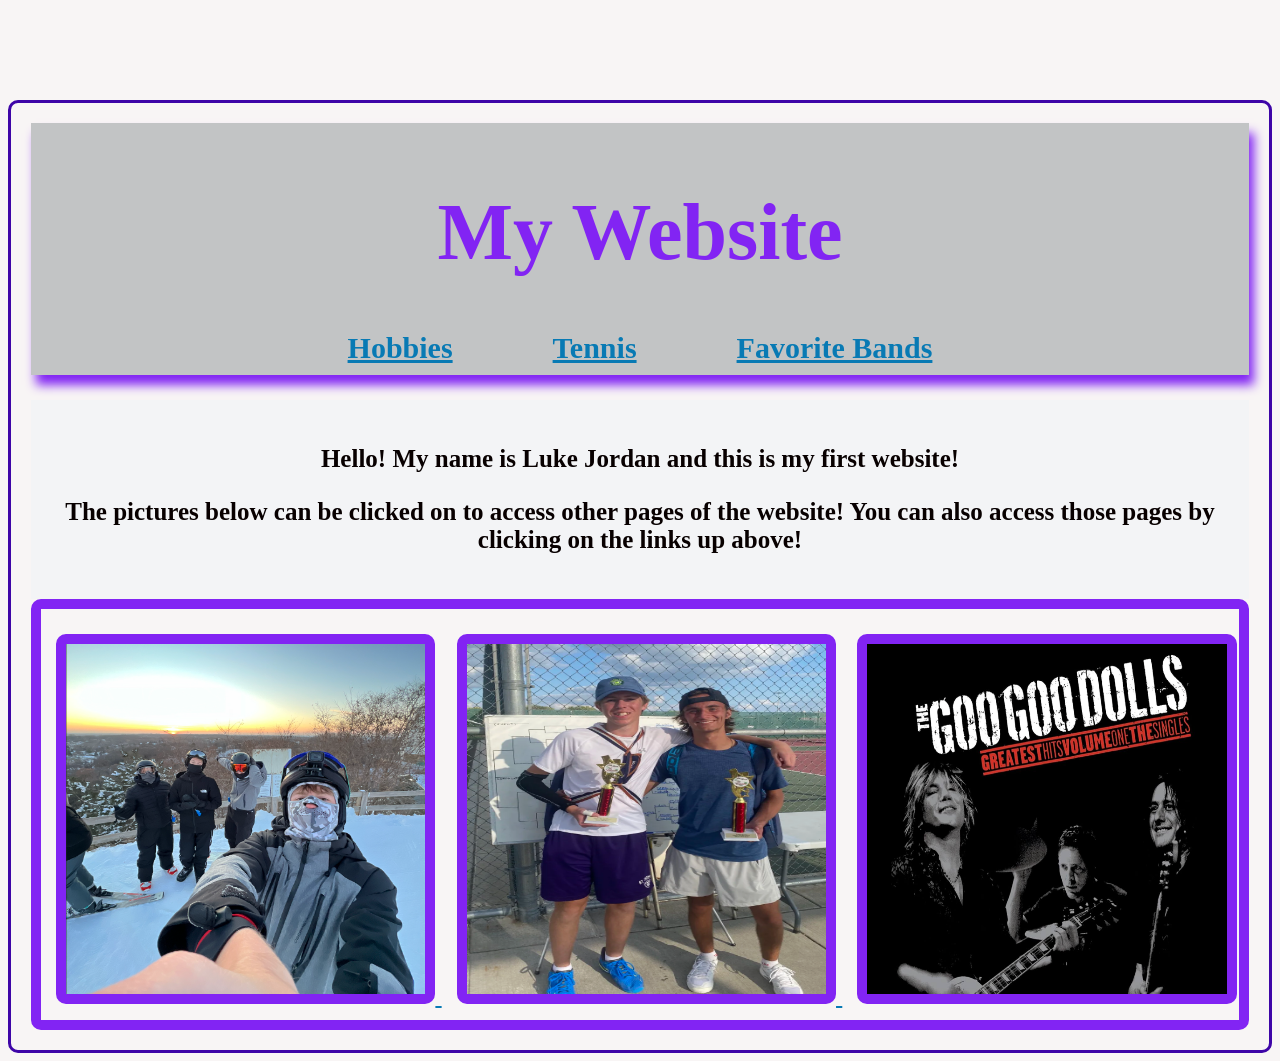
<file: Static Website (HTML + CSS + Responsive Design)/index.html>
<!DOCTYPE html>
<html>
    <head>
        <meta charset="utf-8" />
        <meta name="viewport" content="width=device-width, initial-scale=1" />
        <link rel = "icon" href="images/favicon (4).ico" type="image/x-icon" />
        <title>Static Website Homepage</title>
        <link rel="stylesheet" href="style.css"/>
    </head>
    <body class = "base_homepage">
        <header class = "header_homepage">
            <h1>My Website</h1>
            <div class = "align_header">
                <a href="hobbies.html";>Hobbies</a>
                <a href="tennis.html";>Tennis</a>
                <a href="bands.html";>Favorite Bands</a>
            </div>
        </header>
        <div class="first_page_layout">
            <p class = "writing">Hello! My name is Luke Jordan and this is my first website!</p>
            <p class = "writing">The pictures below can be clicked on to access other pages of the website! You can also access those pages by clicking on the links up above!</p>
        </div>
        <div class="image-border">
        <div class ="image-move">
            <a href="hobbies.html">
                <img class="image-shape" src ="imagesForStatic/HomeScreen.png" alt = "image1" height = 350 width = 30%/>
            </a>
            <a href="tennis.html">
                <img class="image-shape" src ="imagesForStatic/Tennis1.png" alt = "image1" height = 350 width = 30%/>
            </a>
            <a href="bands.html">
                <img class="image-shape" src ="imagesForStatic/GooGooDolls.png" alt = "image1" height = 350 width = 30%/>
            </a>
        </div>
        </div>
    </body>
</html>
</file>
<file: Static Website (HTML + CSS + Responsive Design)/style.css>
.base_homepage{
    background-color: rgb(248, 245, 245);
    color:#fdfdfd;
    border-radius: 10px;
    border-color: rgb(62, 5, 167);
    border-style: solid;
    border-width: 15%;
    font-weight: 600;
    padding: 20px 20px 20px 20px;
    font-size: 25px;
    border-spacing: 5px;
}

.image_box{
    border-radius: 2px;
    border-color: rgb(130, 36, 243);
    border-style: solid;
    border-width: 2px;
    margin-top: 25px;
}

.image_box_layout{
    color: #080000;
    display: flex;
    justify-content: center;    
    text-align: center;   
}

.header_homepage{
    background-color: rgb(194, 196, 197);
    color: rgb(130, 36, 243);
    font-size: 40px;
    font-weight: 600;
    padding: 10px;
    box-shadow: 5px 10px 10px;
    text-align: center;
}

a:link{
    color: rgb(8, 122, 180);
}
a:visited{
    color: rgb(0, 32, 100);
}
a:hover { 
    color: #1414ed; 
}

.align_header{
    display: flex;
    justify-content:center;
    gap: 100px;
    font-size: 30px;
}

.first_page_layout{
    text-align: center;
    gap: 5px;
    margin-top: 25px;
    background-color: rgb(243, 244, 246);
    color:#080000;
    font-weight: 600;
    padding: 20px 20px;
    font-size: 25px;
    border-spacing: 5px;
}

.image-border{
    border-radius: 10px;
    border-color: rgb(130, 36, 243);
    border-style: solid;
    border-width: 10px;
}

.image-move{
    position: left;
    margin-top: 25px;
    margin-bottom: 10px; 
}
.image-shape{
    border-radius: 10px;
    border-color: rgb(130, 36, 243);
    border-style: solid;
    border-width: 10px;
    margin-left: 15px;
    
}
.image-shape:hover {
    transform: rotate(10deg);
}

.image-move2{
    border-radius: 10px;
    border-color: rgb(62, 5, 167);
    border-style: solid;
    border-width: 10px;
    margin-right: 20px;   
    margin-bottom: 10px; 
}

.writing{
    position: relative;
}

/*
CODE FOR THE TIMELINE: THIS CSS CODE WAS COPIED FROM THE WEBSITE PROVIDED TO US 
*/

.container{
    margin-top: 35px; 
}

body{
    margin-top:100px !important;
  }
  .Yearly-timeline{ font-family: 'Poppins', sans-serif; }
          .Yearly-timeline:after{
              content: '';
              display: block;
              clear: both;
          }
          .Yearly-timeline .timeline{
              width: calc(50% + 17px);
              padding: 0 30px 30px 0;
              float: left; 
              position: relative;
          }
          .Yearly-timeline .timeline:before,
          .Yearly-timeline .timeline:after{
              content: '';
              height: 60px;
              width: 2px;
              border-left: 2px solid #70d6ff;
              transform: rotate(-45deg);
              position: absolute;
              right: 30px;
              bottom: 0;
          }
          .Yearly-timeline .timeline:after{
              background-color: #fff;
              height: 20px;
              width: 20px;
              border: 6px solid #70d6ff;
              border-radius: 50%;
              right: 0;
          }   
          .Yearly-timeline .timeline-content{
              color: #555;
              background: #70d6ff;
              text-align: center;
              min-height: 170px;
              padding: 30px 35px 35px;
              border-radius: 15px 15px 0 15px;
              display: block;
              position: relative;
              z-index: 1;
          }
          .Yearly-timeline .timeline-content:before{
              content: '';
              background-color: #fff;
              position: absolute;
              left: 17px;
              right: 17px;
              top: 17px;
              bottom: 17px;
              z-index: -1;
          }
          .Yearly-timeline .timeline-content:hover{ text-decoration: none; }
          .Yearly-timeline .timeline-icon{
              color: #777;
              font-size: 35px;
          }
          .Yearly-timeline .title{
              font-size: 22px;
              font-weight: 700;
              letter-spacing: 2px;
              text-transform: uppercase;
              margin: 0 0 8px;
          }
          .Yearly-timeline .description{
              color: #777;
              font-size: 13px;
              font-weight: 400;
              letter-spacing: 0.5px;
              line-height: 18px;
              margin: 0;
          }
          .Yearly-timeline .timeline:nth-child(even){
              padding: 0 0 30px 30px;
              float: right;
          }
          .Yearly-timeline .timeline:nth-child(even):before{
              transform: rotate(45deg);
              right: auto;
              left: 30px;
          }
          .Yearly-timeline .timeline:nth-child(even):after{
              right: auto;
              left: 0;
          }
          .Yearly-timeline .timeline:nth-child(even) .timeline-content{ border-radius: 15px 15px 15px 0; }
          .Yearly-timeline .timeline:nth-child(4n+2):before,
          .Yearly-timeline .timeline:nth-child(4n+2):after{
              border-color: #ff70a6;
          }
          .Yearly-timeline .timeline:nth-child(4n+2) .timeline-content{
              background: #ff70a6;
          }
          .Yearly-timeline .timeline:nth-child(4n+3):before,
          .Yearly-timeline .timeline:nth-child(4n+3):after{
              border-color: #ff9770;
          }
          .Yearly-timeline .timeline:nth-child(4n+3) .timeline-content{
              background: #ff9770;
          }
          .Yearly-timeline .timeline:nth-child(4n+4):before,
          .Yearly-timeline .timeline:nth-child(4n+4):after{
              border-color: #ffd670;
          }
          .Yearly-timeline .timeline:nth-child(4n+4) .timeline-content{
              background:#ffd670;
          }
          @media screen and (max-width:767px){
              .Yearly-timeline .timeline{
                  width: 100%;
                  padding: 30px 0 0 30px;
                  margin: 0 0 20px;
              }   
              .Yearly-timeline .timeline:before,
              .Yearly-timeline .timeline:nth-child(even):before{
                  transform: rotate(-45deg);
                  bottom: auto;
                  top: 0;
                  right: auto;
                  left: 30px;
              }
              .Yearly-timeline .timeline:after,
              .Yearly-timeline .timeline:nth-child(even):after{
                  bottom: auto;
                  top: 0;
                  right: auto;
                  left: 0;
              }
              .Yearly-timeline .timeline-content,
              .Yearly-timeline .timeline:nth-child(even) .timeline-content{
                  border-radius: 0 15px 15px 15px;
              }
          }
</file>
